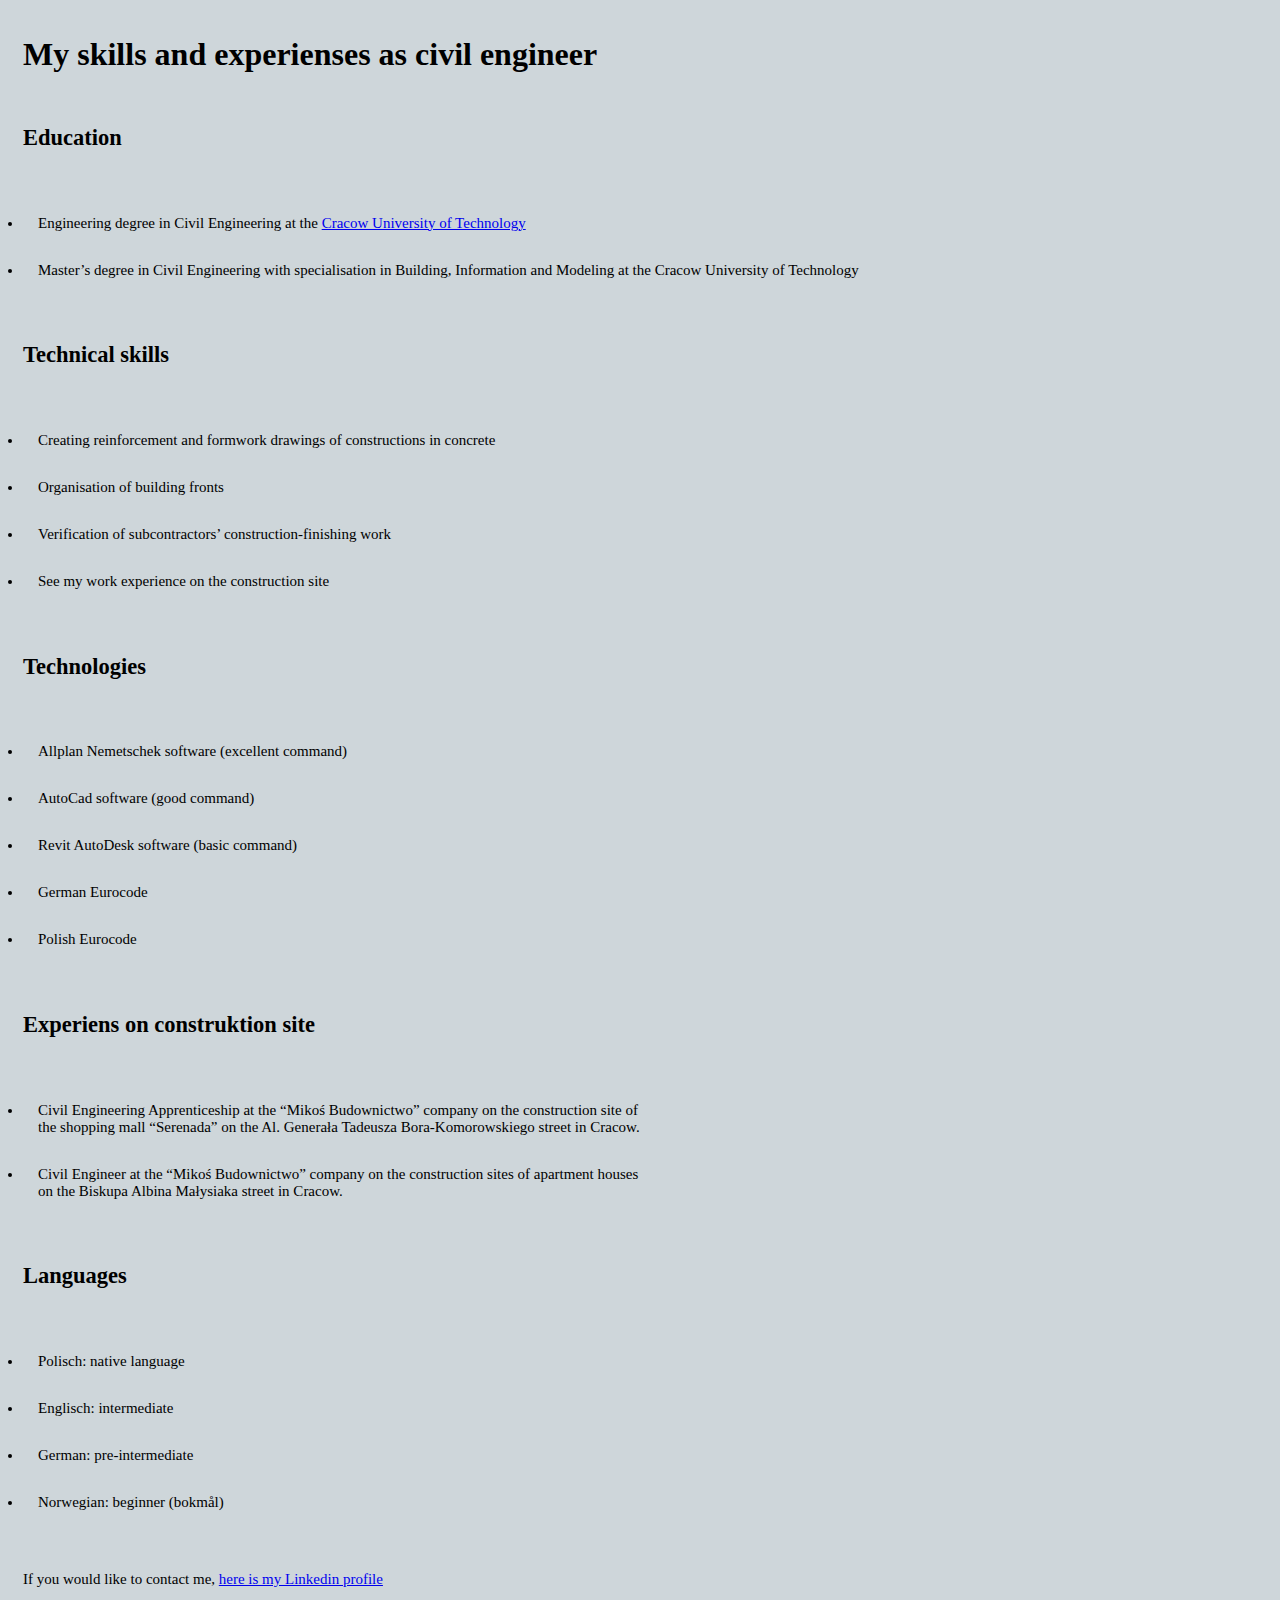
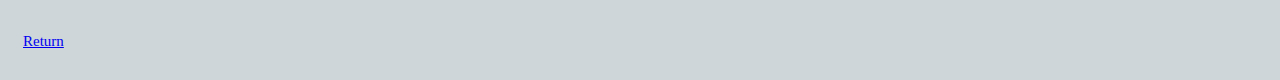
<file: engineers-skills.html>
<!DOCTYPE html>
<html>
<head>
    <meta charset="utf-8" />  										<!--Wywołanie polskich znaków-->
    <link href="style_index.css" type="text/css" rel="stylesheet">	<!--Odwołanie do pliku CSS-->
    <title>My civil engineer experience</title>
</head>
      
<body>
    <div class="greetings">
        <h1>My skills and experienses as civil engineer</h1>
    </div>

    <div class="list_of_skills">
        <h2>Education</h2>
        <ul>
            <li>Engineering degree in Civil Engineering at the <a href="https://wil.pk.edu.pl/">Cracow University of Technology</a></li>
            <li>Master’s degree in Civil Engineering with specialisation in Building, Information and Modeling at the Cracow University of Technology</li>
        </ul>

        <h2>Technical skills</h2>
        <ul>
            <li>Creating reinforcement and formwork drawings of constructions in concrete</a></li>
            <li>Organisation of building fronts</li>
            <li>Verification of subcontractors’ construction-finishing work</li>
            <li>See my work experience on the construction site</li>
        </ul>  

        <h2>Technologies</h2>
        <ul>
            <li>Allplan Nemetschek software (excellent command)</li>
            <li>AutoCad software (good command)</li>
            <li>Revit AutoDesk software (basic command)</li>
            <li>German Eurocode</li>
            <li>Polish Eurocode</li>
        </ul>

        <h2>Experiens on construktion site</h2>
        <ul>
            <li>Civil Engineering Apprenticeship at the “Mikoś Budownictwo” company on the construction site of<br>
                the shopping mall “Serenada” on the Al. Generała Tadeusza Bora-Komorowskiego street in Cracow.</li>
            <li>Civil Engineer at the “Mikoś Budownictwo” company on the construction sites of apartment houses<br>
                on the Biskupa Albina Małysiaka street in Cracow.</li>
        </ul>

        <h2>Languages</h2>
        <ul>
            <li>Polisch: native language</li>
            <li>Englisch: intermediate</li>
            <li>German: pre-intermediate</li>
            <li>Norwegian: beginner (bokmål)</li>
        </ul>
        <p>If you would like to contact me, <a href="https://www.linkedin.com/in/jan-warisch-589a55180/" target="_blank" rel="noopener noreferrer">here is my Linkedin profile</a></p>
        <p><a href="/">Return</a></p>
    </div>
</body>

</html>
</file>
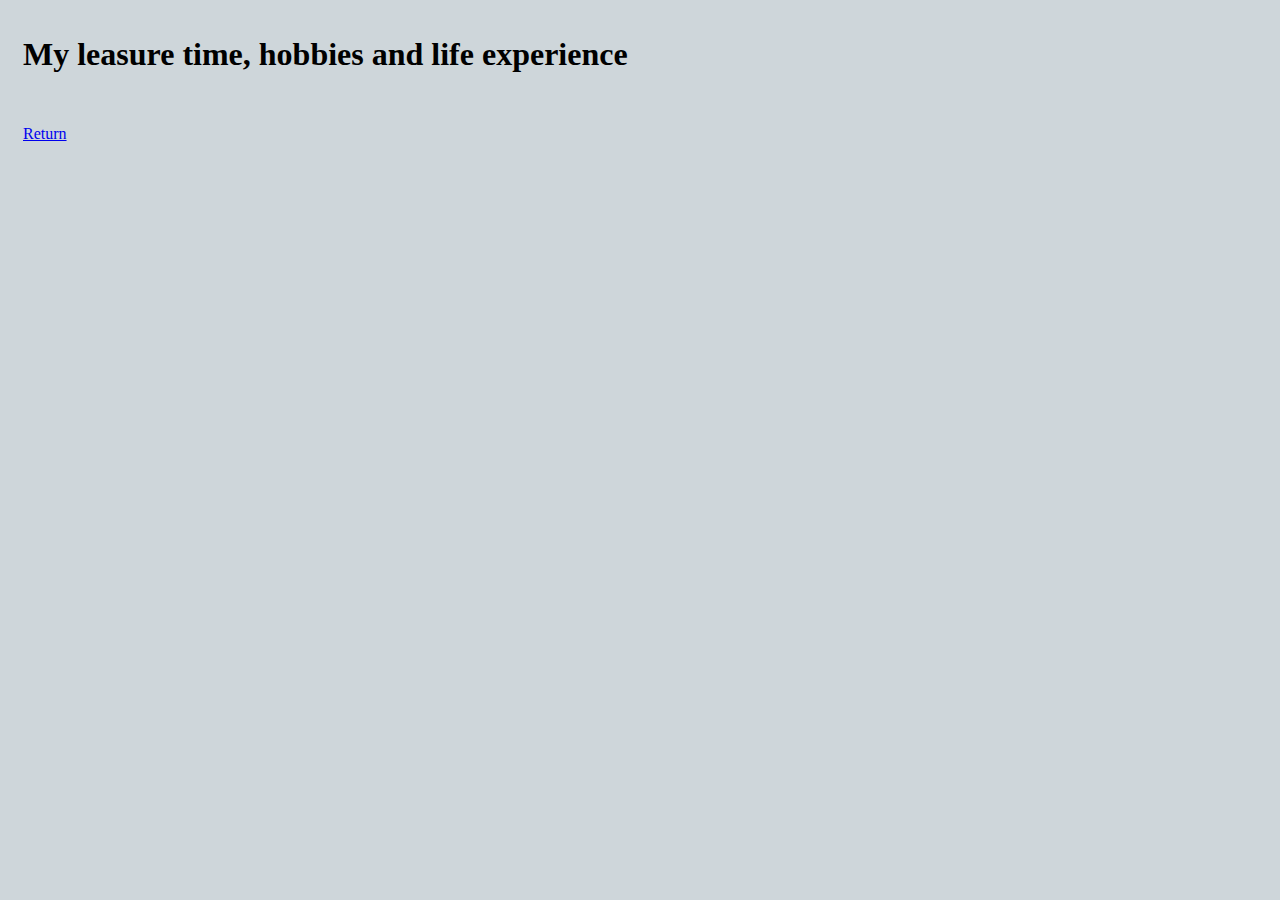
<file: hobby.html>
<!DOCTYPE html>
<html>
<head>
    <meta charset="utf-8" />  										<!--Wywołanie polskich znaków-->
    <link href="style_index.css" type="text/css" rel="stylesheet">	<!--Odwołanie do pliku CSS-->
    <title>In my leasure time</title>
</head>
      
<body>
    <div class="greetings">
        <h1>My leasure time, hobbies and life experience</h1>
    </div>
    
    <div>
        <p><a href="/">Return</a></p>
    </div>

</body>

</html>
</file>
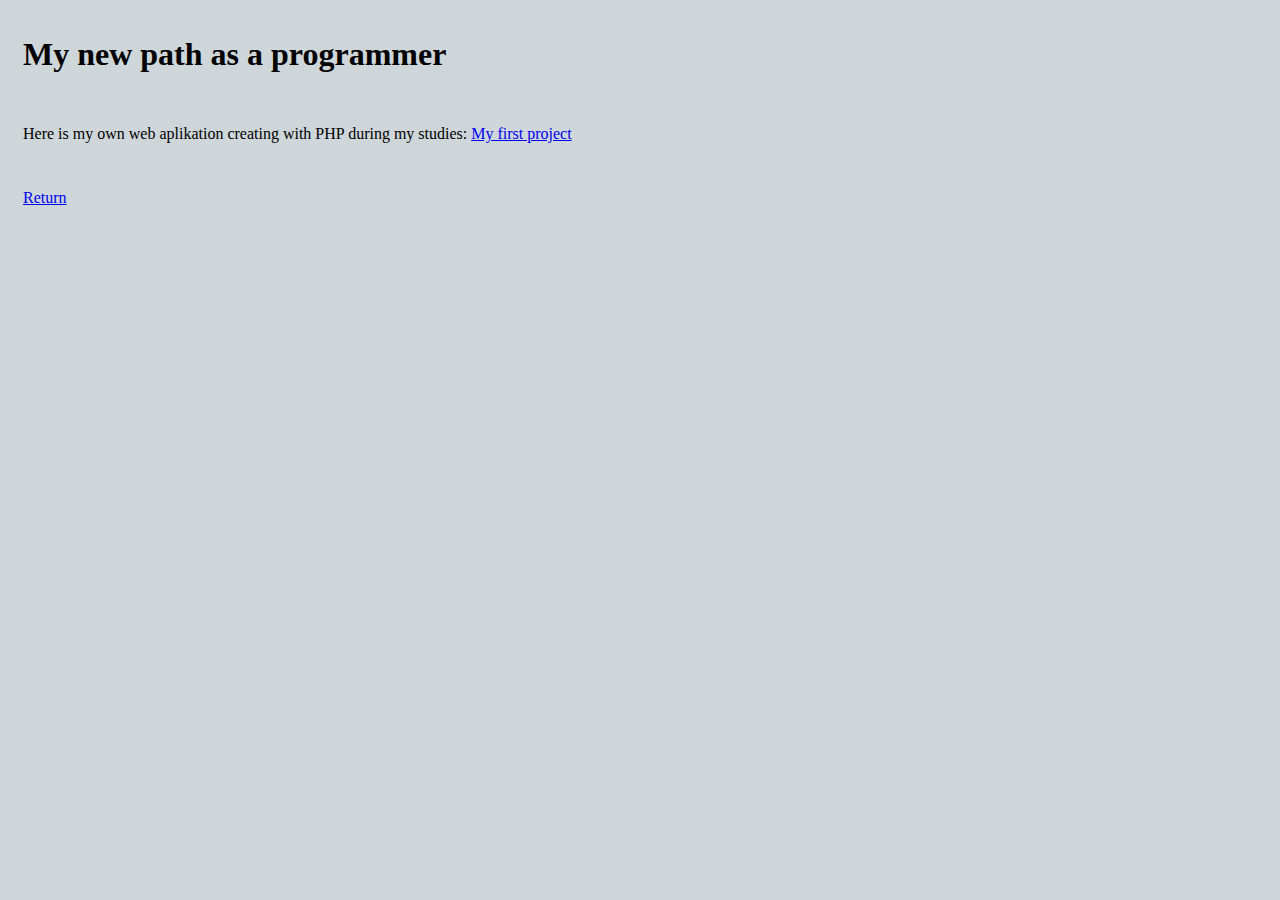
<file: programming-skills.html>
<!DOCTYPE html>
<html>
<head>
    <meta charset="utf-8" />  										<!--Wywołanie polskich znaków-->
    <link href="style_index.css" type="text/css" rel="stylesheet">	<!--Odwołanie do pliku CSS-->
    <title>My humble programming skills</title>
</head>
      
<body>
    <div class="greetings">
        <h1>My new path as a programmer</h1>
    </div>
    
    <div>
        <p>Here is my own web aplikation creating with PHP during my studies: <a href="https://onwave.eu/jwarisch/" target="_blank" rel="noopener noreferrer">My first project</a></p>
        <p><a href="/">Return</a></p>
    </div>

</body>

</html>
</file>
<file: style_index.css>
body {
	background-color: rgb(206, 214, 218);
	margin: 20;
	padding: 5;	
}
* {
	box-sizing: border-box;
}
h1, h2, p, ul, ol, li {
	width: auto;
	font-family: Verdana;
	padding: 15px;
	min-width: 400px;

}
#poem {
    text-align: center;
    font-size: 20px;
	font-style: italic;
	color:  rgb(49, 49, 124);
}
.navigation {
    text-align: left;
	color:black;
    font-size: 25px;
	opacity: 95%;
	width: auto;
	position: fixed;
	background-color:  rgb(65, 65, 94);
	background-size: auto;
	padding: 12px 50px;
	border-style: hidden;
	border-width: 2px 10px;
}
.introduction {
    text-align: center;
    font-size: 18px;
	padding: 10px 10px;
}
#head {
    text-align: left;
    font-size: 25px;
}
.list_of_skills {
    text-align: left;
    font-size: 15px;
	min-width: 200px;
}
.obraz_koniec {
	background-image: url("./IMG_7990.jpg");
	background-size: cover;
    background-position: center;
    height: 450px;
}
</file>
